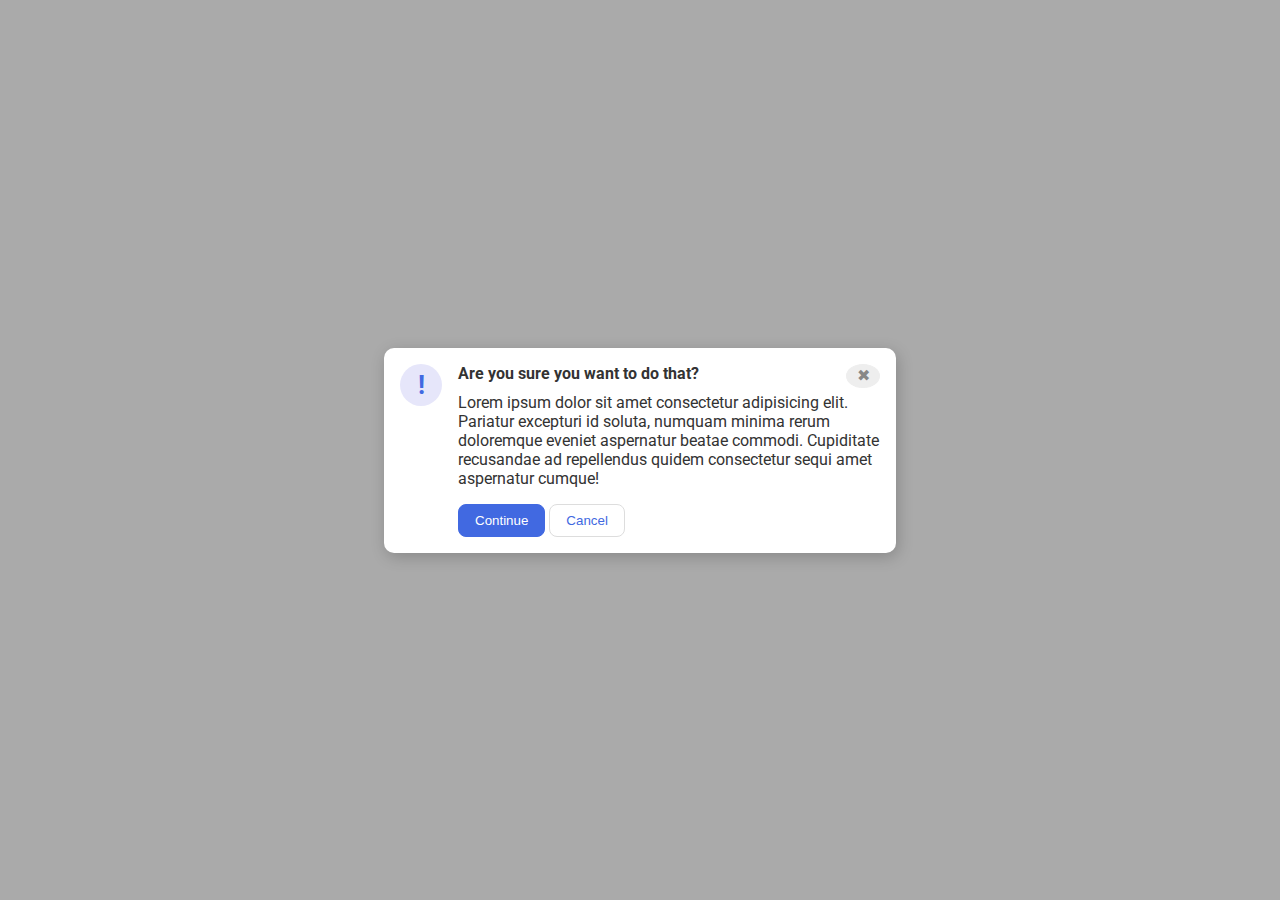
<file: flex/05-flex-modal/index.html>
<!DOCTYPE html>
<html lang="en">
  <head>
    <meta charset="UTF-8">
    <meta http-equiv="X-UA-Compatible" content="IE=edge">
    <meta name="viewport" content="width=device-width, initial-scale=1.0">
    <link rel="stylesheet" href="style.css">
    <title>Modal</title>
  </head>
  <body>
    <div class="modal">
      <div class="icon">!</div>
      <div class="content">
        <div class="header">
          Are you sure you want to do that?
          <button class="close-button">✖</button>
        </div>
        <div class="text">Lorem ipsum dolor sit amet consectetur adipisicing elit. Pariatur excepturi id soluta, numquam minima rerum doloremque eveniet aspernatur beatae commodi. Cupiditate recusandae ad repellendus quidem consectetur sequi amet aspernatur cumque!</div>
        <div>
          <button class="continue">Continue</button>
          <button class="cancel">Cancel</button>
        </div>  
      </div>
    </div>
  </body>
</html>
</file>
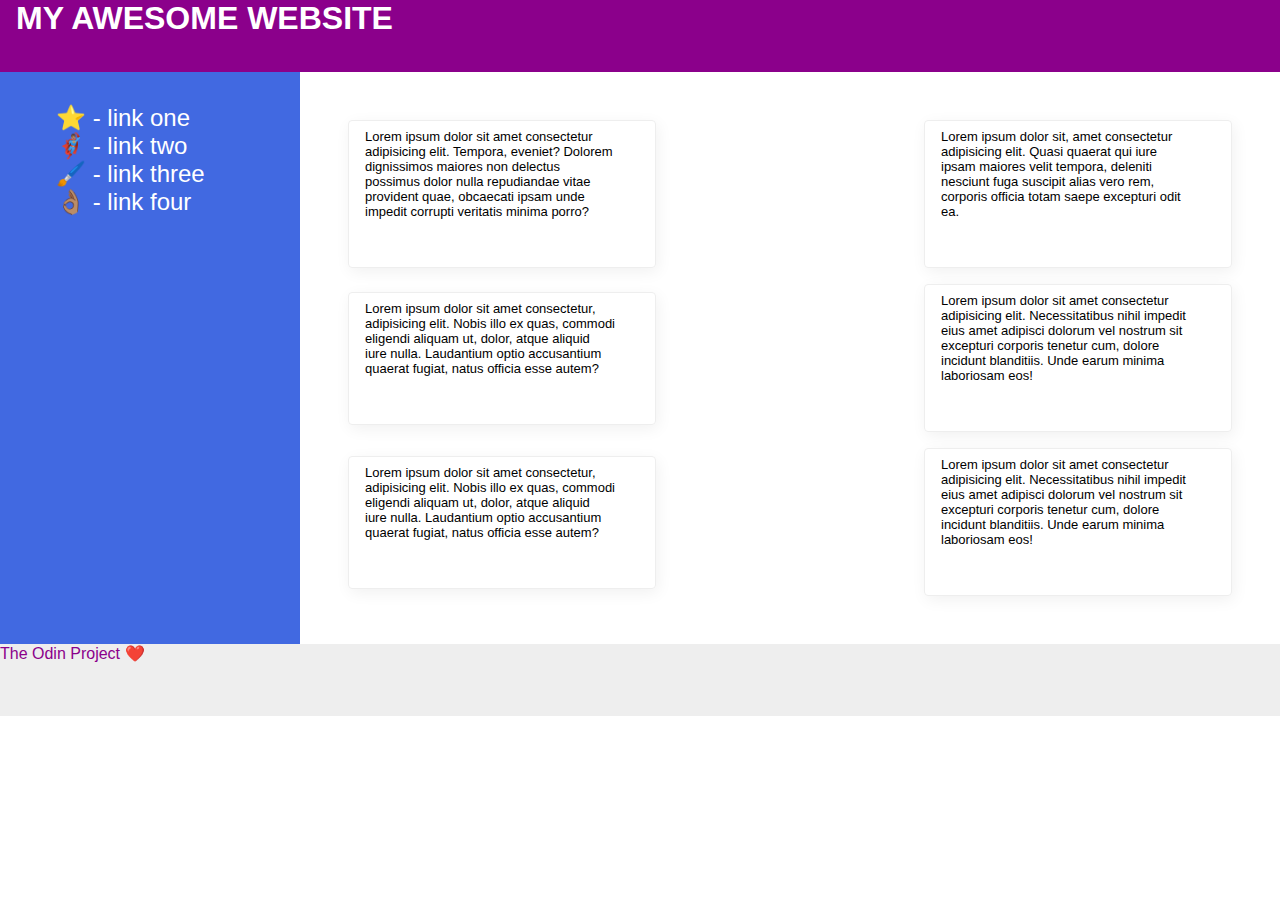
<file: flex/07-flex-layout-2/index.html>
<!DOCTYPE html>
<html lang="en">
  <head>
    <meta charset="UTF-8">
    <meta http-equiv="X-UA-Compatible" content="IE=edge">
    <meta name="viewport" content="width=device-width, initial-scale=1.0">
    <title>The Holy Grail</title>
    <link rel="stylesheet" href="style.css">
  </head>
  <body>
    <div class="header">
      MY AWESOME WEBSITE
    </div>
    <div class="content">
      <div class="sidebar">
        <ul>
          <li><a href="#">⭐ - link one</a></li>
          <li><a href="#">🦸🏽‍♂️ - link two</a></li>
          <li><a href="#">🖌️ - link three</a></li>
          <li><a href="#">👌🏽 - link four</a></li>
        </ul>
      </div>
      <div class="text">
        <div class="card">Lorem ipsum dolor sit amet consectetur adipisicing elit. Tempora, eveniet? Dolorem dignissimos maiores non delectus possimus dolor nulla repudiandae vitae provident quae, obcaecati ipsam unde impedit corrupti veritatis minima porro?</div>
        <div class="card">Lorem ipsum dolor sit, amet consectetur adipisicing elit. Quasi quaerat qui iure ipsam maiores velit tempora, deleniti nesciunt fuga suscipit alias vero rem, corporis officia totam saepe excepturi odit ea.</div>
        <div class="card">Lorem ipsum dolor sit amet consectetur, adipisicing elit. Nobis illo ex quas, commodi eligendi aliquam ut, dolor, atque aliquid iure nulla. Laudantium optio accusantium quaerat fugiat, natus officia esse autem?</div>
        <div class="card">Lorem ipsum dolor sit amet consectetur adipisicing elit. Necessitatibus nihil impedit eius amet adipisci dolorum vel nostrum sit excepturi corporis tenetur cum, dolore incidunt blanditiis. Unde earum minima laboriosam eos!</div>
        <div class="card">Lorem ipsum dolor sit amet consectetur, adipisicing elit. Nobis illo ex quas, commodi eligendi aliquam ut, dolor, atque aliquid iure nulla. Laudantium optio accusantium quaerat fugiat, natus officia esse autem?</div>
        <div class="card">Lorem ipsum dolor sit amet consectetur adipisicing elit. Necessitatibus nihil impedit eius amet adipisci dolorum vel nostrum sit excepturi corporis tenetur cum, dolore incidunt blanditiis. Unde earum minima laboriosam eos!</div>  
      </div>
    </div>
    <div class="footer">
      The Odin Project ❤️
    </div>
  </body>
</html>
</file>
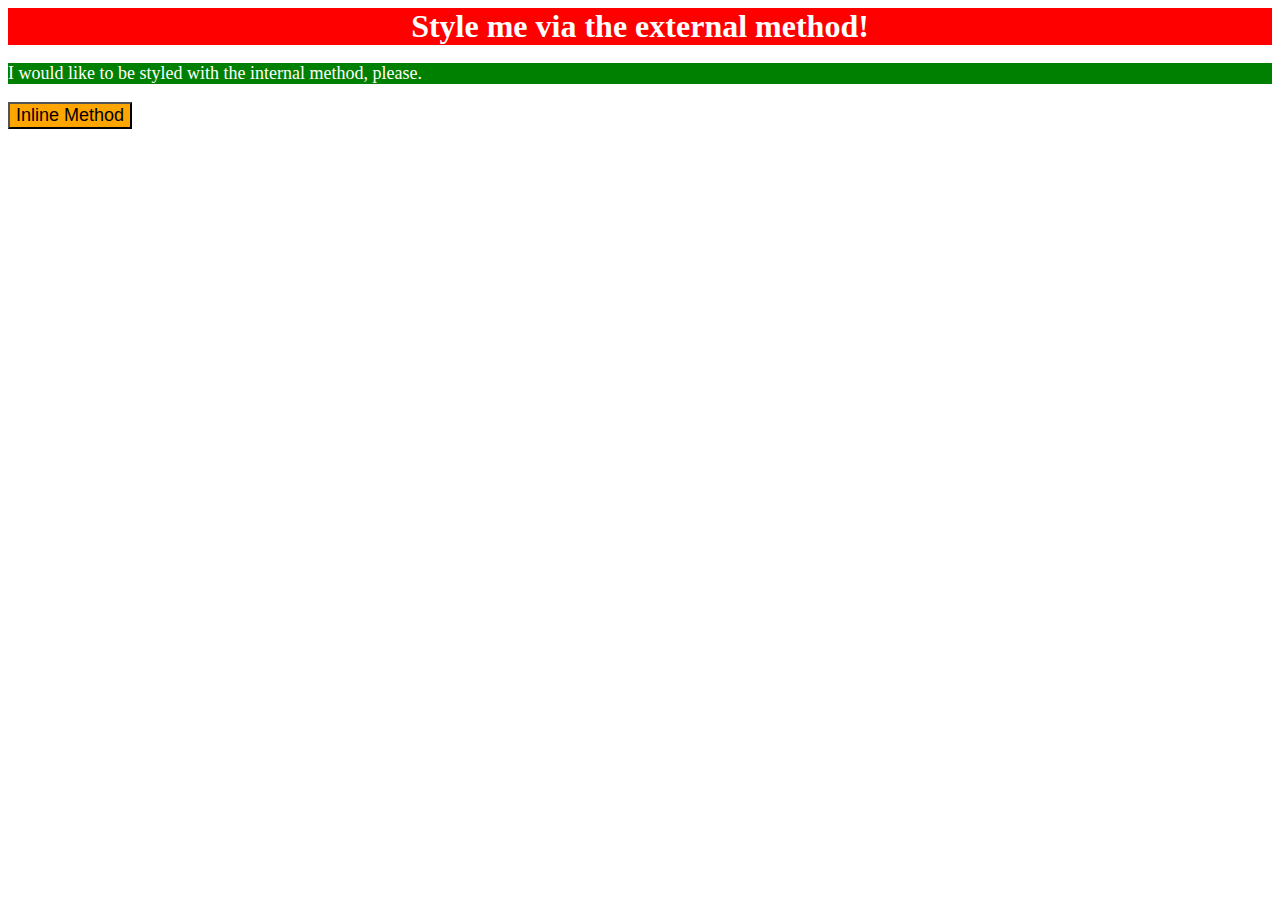
<file: foundations/01-css-methods/index.html>
<!DOCTYPE html>
<html lang="en">
  <head>
    <link rel="stylesheet" href="styles.css">
    <style>
      p{
        background-color: green;
        color: white;
        font-size: 18px;
      }
    </style>
    <meta charset="UTF-8">
    <meta http-equiv="X-UA-Compatible" content="IE=edge">
    <meta name="viewport" content="width=device-width, initial-scale=1.0">
    <title>Methods for Adding CSS</title>
  </head>
  <body>
    <div>Style me via the external method!</div>
    <p>I would like to be styled with the internal method, please.</p>
    <button style="background-color: orange; font-size: 18px;">Inline Method</button>
  </body>
</html>
</file>
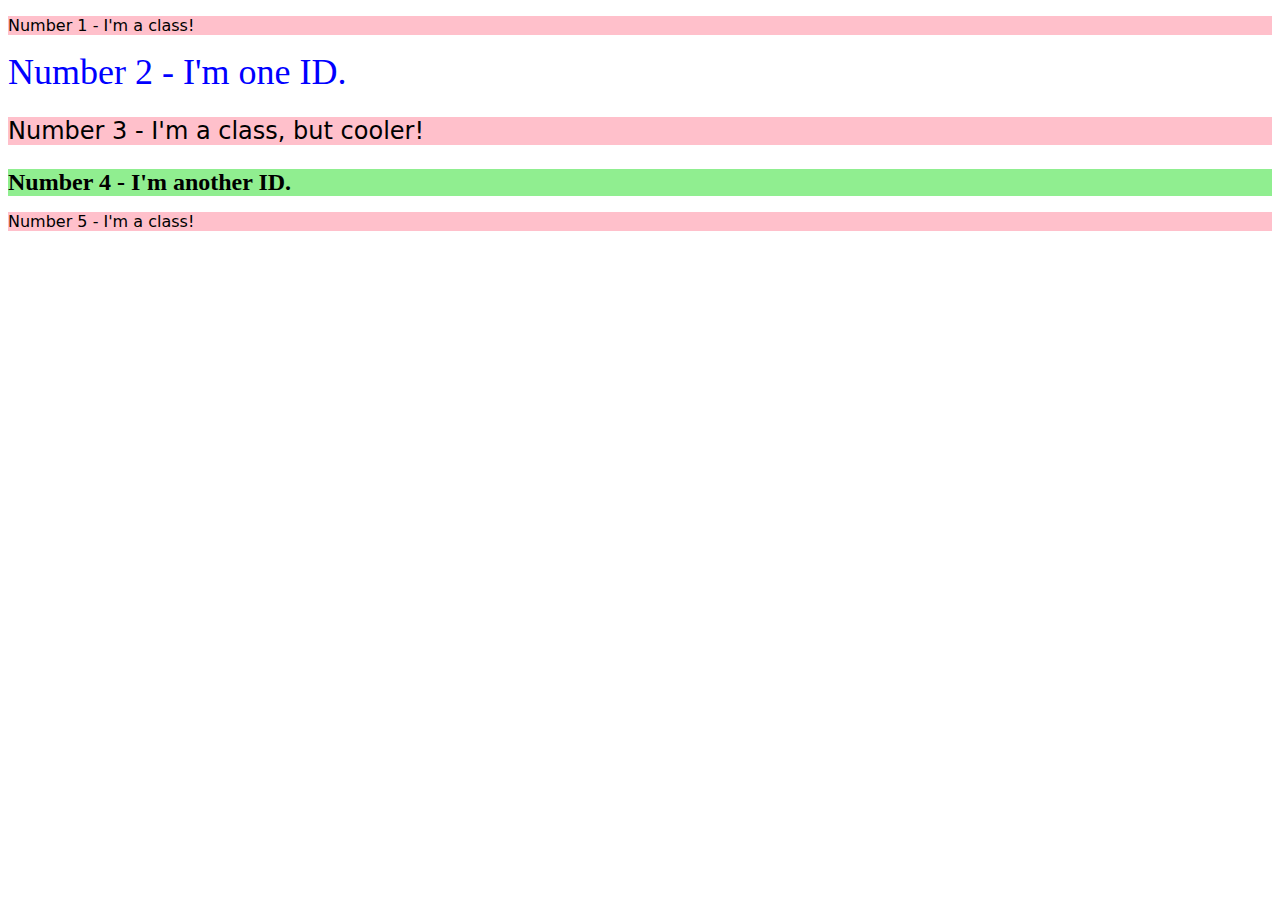
<file: foundations/02-class-id-selectors/index.html>
<!DOCTYPE html>
<html lang="en">
  <head>
    <meta charset="UTF-8">
    <meta http-equiv="X-UA-Compatible" content="IE=edge">
    <meta name="viewport" content="width=device-width, initial-scale=1.0">
    <title>Class and ID Selectors</title>
    <link rel="stylesheet" href="style.css">
  </head>
  <body>
    <p>Number 1 - I'm a class!</p>
    <div id="id1">Number 2 - I'm one ID.</div>
    <p class="font">Number 3 - I'm a class, but cooler!</p>
    <div id="id2" class="font">Number 4 - I'm another ID.</div>
    <p>Number 5 - I'm a class!</p>
  </body>
</html>
</file>
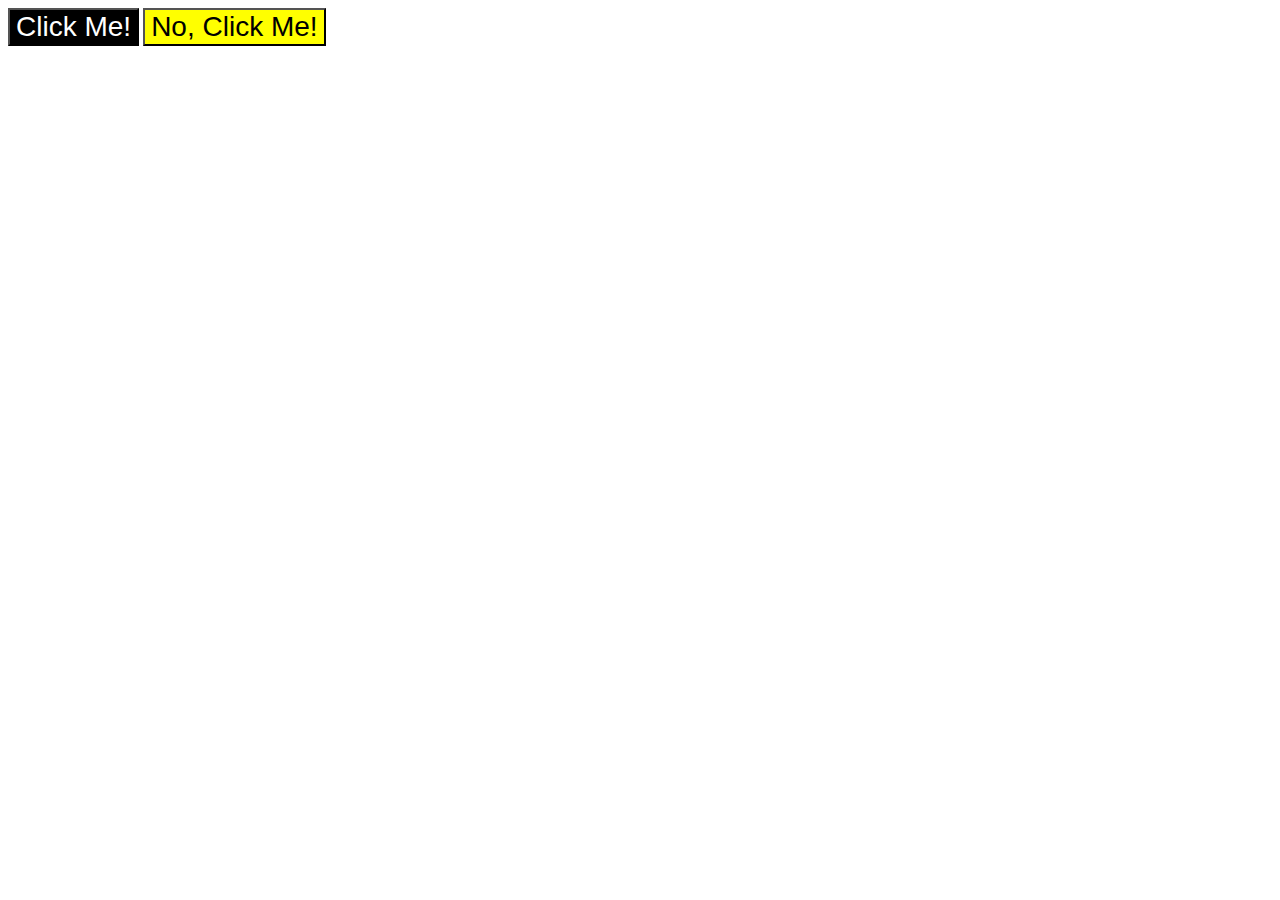
<file: foundations/03-grouping-selectors/index.html>
<!DOCTYPE html>
<html lang="en">
  <head>
    <meta charset="UTF-8">
    <meta http-equiv="X-UA-Compatible" content="IE=edge">
    <meta name="viewport" content="width=device-width, initial-scale=1.0">
    <title>Grouping Selectors</title>
    <link rel="stylesheet" href="style.css">
  </head>
  <body>
    <button class="el1">Click Me!</button>
    <button class="el2">No, Click Me!</button>
  </body>
</html>
</file>
<file: flex/05-flex-modal/style.css>
@import url('https://fonts.googleapis.com/css2?family=Roboto:wght@400;700&display=swap');

html, body {
  height: 100%;
}

body {
  font-family: Roboto, sans-serif;
  margin: 0;
  background: #aaa;
  color: #333;
  /* I'll give you this one for free lol */
  display: flex;
  align-items: center;
  justify-content: center;
}

.modal {
  background: white;
  width: 480px;
  border-radius: 10px;
  box-shadow: 2px 4px 16px rgba(0,0,0,.2);
  display: flex;
  padding: 16px;
  gap: 8px;
}

.icon {
  color: royalblue;
  font-size: 26px;
  font-weight: 700;
  background: lavender;
  width: 42px;
  height: 42px;
  border-radius: 50%;
  display: flex;
  align-items: center;
  justify-content: center;
  flex-shrink: 0;
}

.close-button {
  background: #eee;
  border-radius: 50%;
  color: #888;
  font-weight: 400;
  font-size: 16px;
  height: 24px;
  width: 24px;
  display: flex;
  align-items: center;
  justify-content: center;
  border: 1px solid #eee;
}

button {
  cursor: pointer;
  padding: 8px 16px;
  border-radius: 8px;
}

button.continue {
  background: royalblue;
  border: 1px solid royalblue;
  color: white;
}

button.cancel {
  background: white;
  border: 1px solid #ddd;
  color: royalblue;
}

.content{
  display: flex;
  align-items: left;
  justify-content: space-between;
  flex-direction: column;
  margin-left: 8px;
}

.text{
  margin-bottom: 16px;
  text-wrap: wrap;
}

.header{
  display: flex;
  font-weight: 700;
  justify-content: space-between;
  margin-bottom: 5px;
}
</file>
<file: flex/07-flex-layout-2/style.css>
body {
  font-family: -apple-system, BlinkMacSystemFont, 'Segoe UI', Roboto, Oxygen, Ubuntu, Cantarell, 'Open Sans', 'Helvetica Neue', sans-serif;
  margin: 0;
  min-height: 100vh;
}

.header {
  height: 72px;
  background: darkmagenta;
  color: white;
  font-weight: 900;
  font-size: 32px;
  padding-left: 16px;
}

.footer {
  height: 72px;
  background: #eee;
  color: darkmagenta;
}

.sidebar {
  width: 300px;
  background: royalblue;
  box-sizing: border-box;
  padding: 16px;
  flex-shrink: 0;
}

.card {
  border: 1px solid #eee;
  box-shadow: 2px 4px 16px rgba(0,0,0,.06);
  border-radius: 4px;
  padding: 8px 40px 48px 16px; 
  text-wrap: wrap;
  text-align: left;
  width: 250px;
  font-size: small;
}

.text {
  display: flex;
  justify-content: space-between;
  align-items: center;
  flex-wrap: wrap;
  gap: 16px;
  padding: 48px;
}

ul li{
  list-style-type: none;
  margin: 0;
  padding: 0;
}

a {
  text-decoration: none;
  font-size: 24px;
  color: white;
}

.content{
  display: flex;
  justify-content: space-evenly;
}
</file>
<file: foundations/01-css-methods/styles.css>
div{
    background-color: red;
    color: white;
    font-size: 32px;
    text-align: center;
    font-weight: bold;
}
</file>
<file: foundations/02-class-id-selectors/style.css>
p{
    background-color: pink;
    font-family: Verdana,  "DejaVu Sans", sans-serif;
}

#id1{
    color: blue;
    font-size: 36px;
}

.font{
    font-size: 24px;
}

#id2{
    background-color: lightgreen;
    font-weight: bold;
}
</file>
<file: foundations/03-grouping-selectors/style.css>
.el1, 
.el2{
    font-size: 28px;
    font-family: Helvetica, 'Times New Roman', sans-serif;
}

.el1{
    background-color: black;
    color:white;
}

.el2{
    background-color: yellow;
}
</file>
